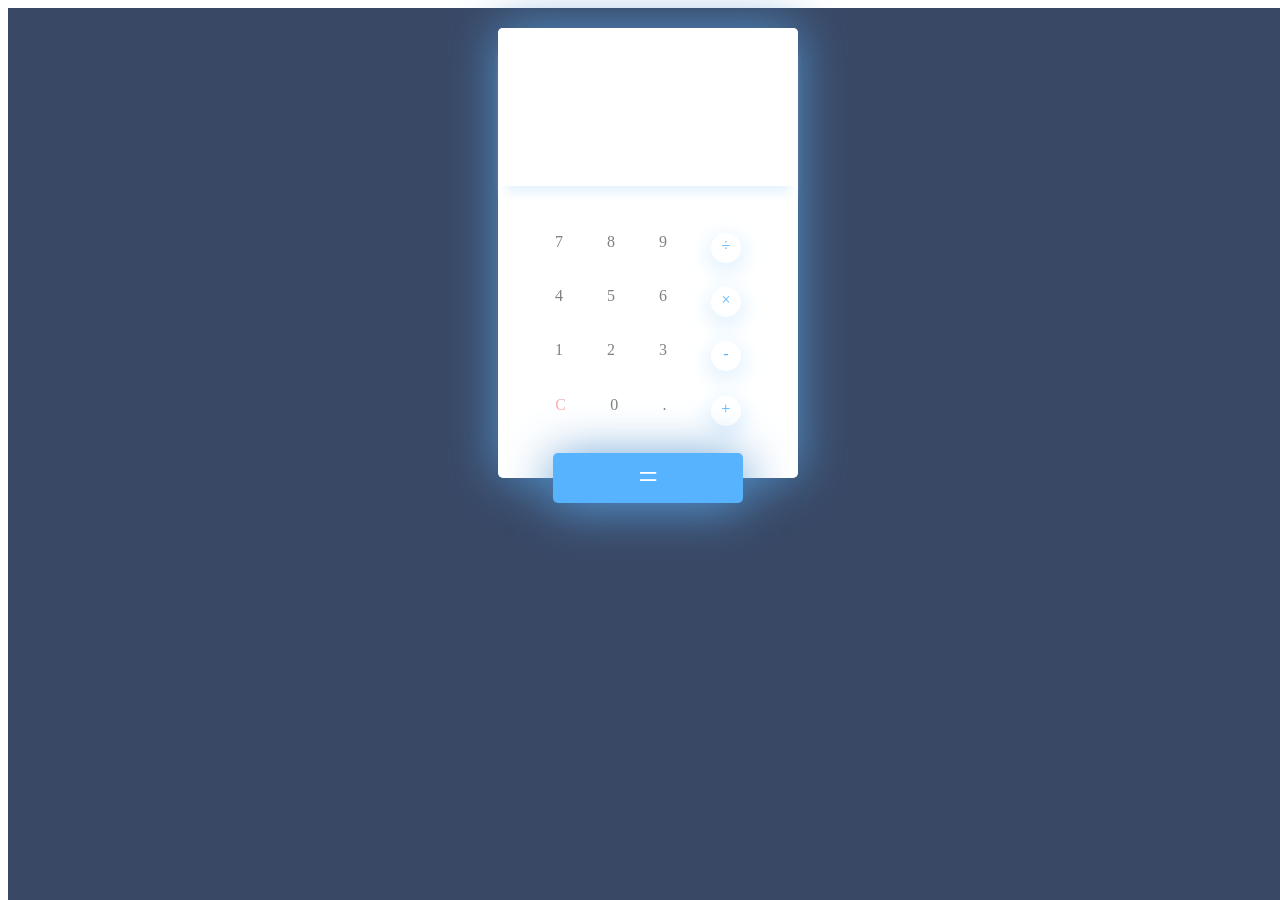
<file: 001.calculator_project/index.html>
<!DOCTYPE html>
<html lang="en">

<head>
    <meta charset="UTF-8">
    <meta http-equiv="X-UA-Compatible" content="IE=edge">
    <meta name="viewport" content="width=device-width, initial-scale=1.0">
    <title>Document</title>
    <link rel="stylesheet" href="css/app.css">
</head>

<body>
    <div class="page">
        <div class="calculator">
            <div class="display">
                <span class="previous" id="previous"></span>
                <span id="style-3" class="current">
                </span>
            </div>
            <div class="inputs">
                <div class="row">
                    <div id="7" class="input">7</div>
                    <div id="8" class="input">8</div>
                    <div id="9" class="input">9</div>
                    <div id="/" class="operator">÷</div>
                </div>
                <div class="row">
                    <div id="4" class="input">4</div>
                    <div id="5" class="input">5</div>
                    <div id="6" class="input">6</div>
                    <div id="*" class="operator">×</div>
                </div>
                <div class="row">
                    <div id="1" class="input">1</div>
                    <div id="2" class="input">2</div>
                    <div id="3" class="input">3</div>
                    <div id="-" class="operator">-</div>
                </div>
                <div class="row">
                    <div id="reset" class="c  input">C</div>
                    <div id="0" class="input">0</div>
                    <div id="." class="input">.</div>
                    <div id="+" class="operator">+</div>
                </div>
            </div>
            <button id="equals" class="equals">=</button>
        </div>

    </div>

    <!-- Scripts -->
    <script src="js/vendors.js"></script>
    <script src="js/app.js"></script>

</body>

</html>
</file>
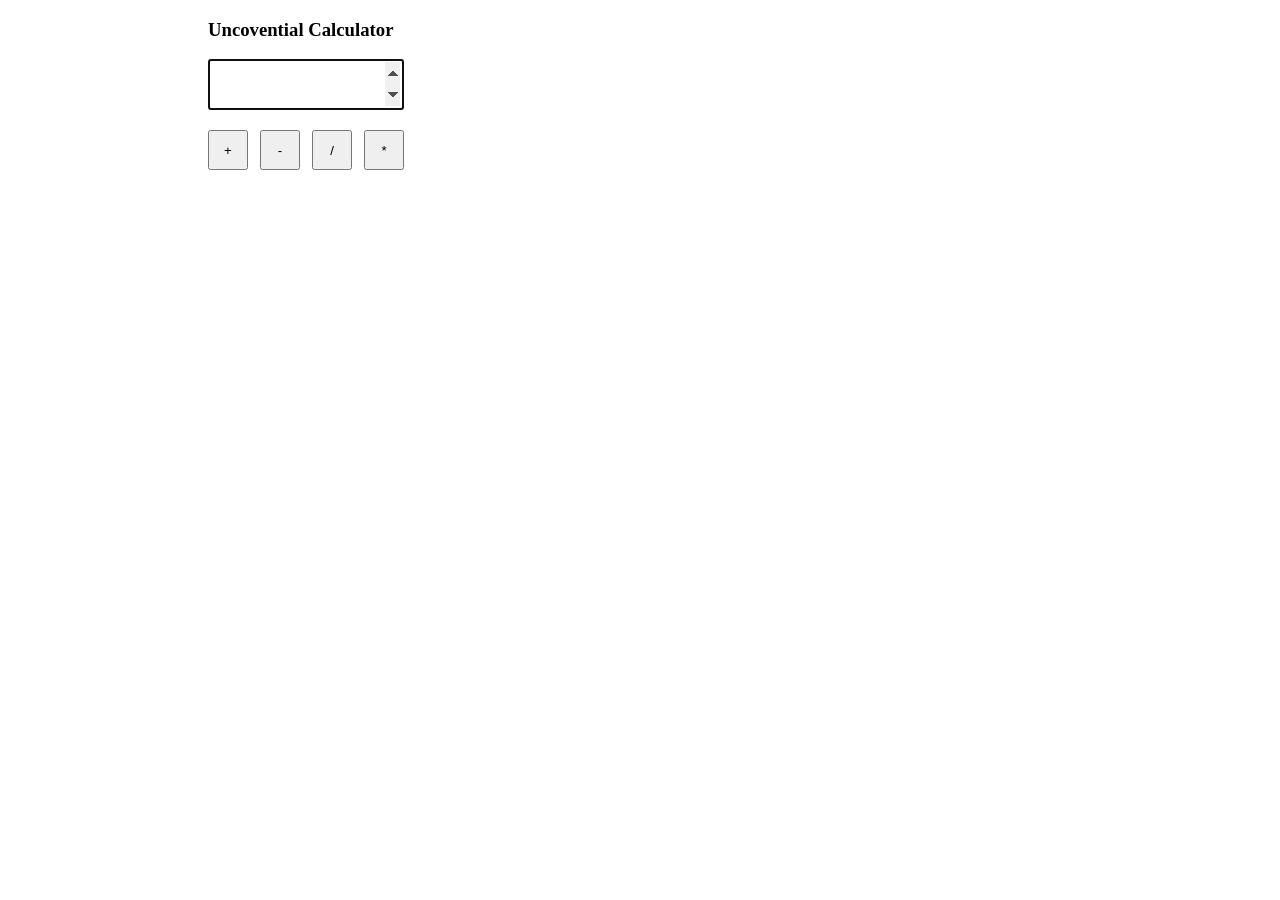
<file: 002.unconventional_calculator/index.html>
<!DOCTYPE html>
<html lang="en">
<head>
    <meta charset="UTF-8">
    <meta http-equiv="X-UA-Compatible" content="IE=edge">
    <meta name="viewport" content="width=device-width, initial-scale=1.0">
    <title>Arrays</title>
    <link rel="stylesheet" href="app.css">
    <script src="app.js" defer></script>
</head>
<body>
    <section id="calculator">
        <h3>Uncovential Calculator</h3>
        <input type="number" id="inputField" autofocus>
        <div class="buttons">
            <input type="button" value="+" id="+">
            <input type="button" value="-" id="-">
            <input type="button" value="/" id="/">
            <input type="button" value="*" id="*">
        </div>
    </section>

    <section id="display">
        <span id="expression"></span>
        <span id="result"></span>
    </section>
</body>
</html>
</file>
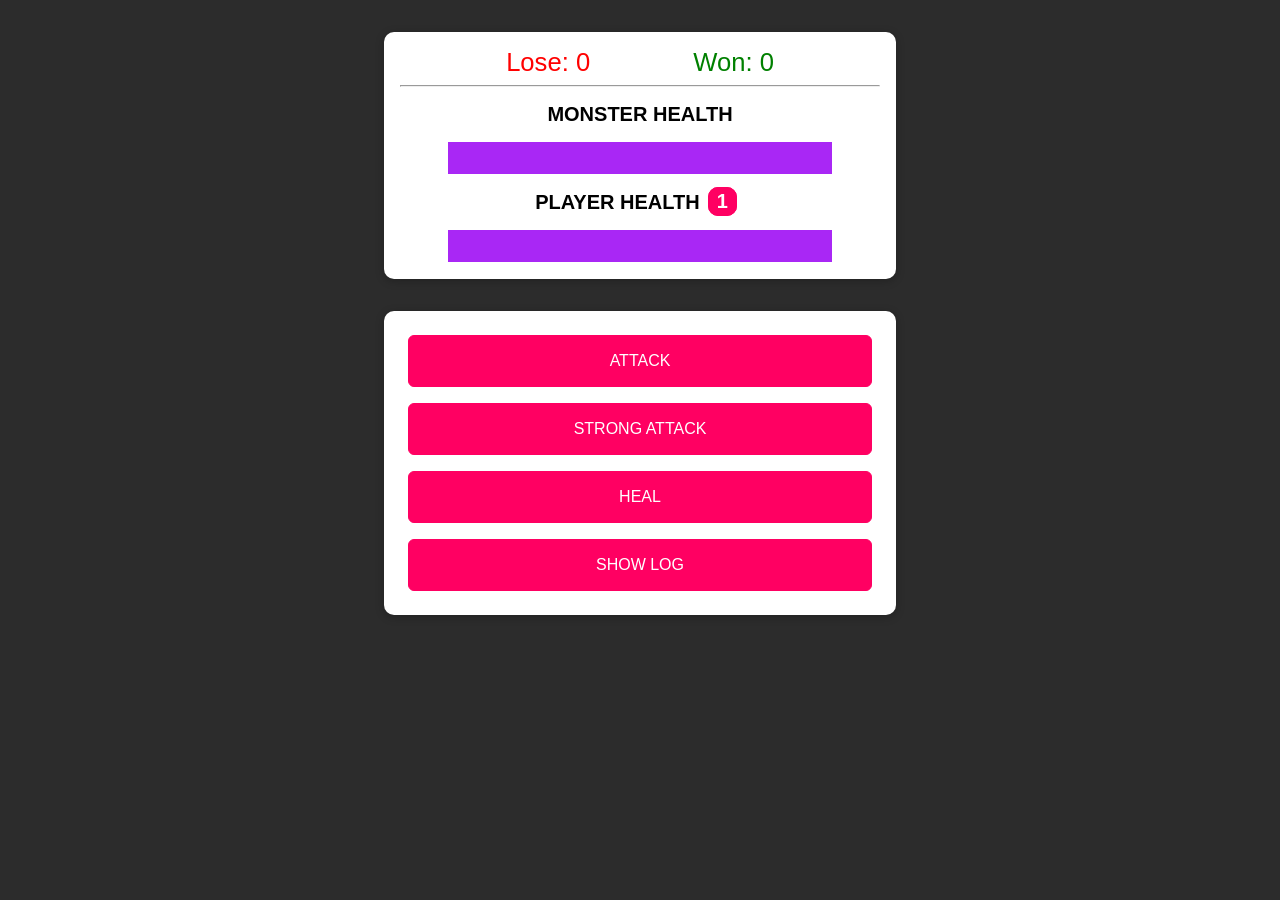
<file: 003.Monsto Game/index.html>
<!DOCTYPE html>
<html lang="en">
  <head>
    <meta charset="UTF-8" />
    <meta name="viewport" content="width=device-width, initial-scale=1.0" />
    <meta http-equiv="X-UA-Compatible" content="ie=edge" />
    <title>Monster Killer</title>
    <link rel="stylesheet" href="assets/styles/app.css" />
    <script src="assets/scripts/vendor.js" defer></script>
    <script src="assets/scripts/app.js" defer></script>
  </head>
  <body>
    <section id="health-levels">
      <div id="game-status">
        <span id="lose-status">Lose: 
          <span id="lose-count">0</span>
        </span>
        <span id="win-status">Won: 
          <span id="win-count">0</span>
        </span>
      </div>

      <hr>
      <h2>MONSTER HEALTH</h2>
      <progress id="monster-health" max="100" value="100">100%</progress>
      <h2>PLAYER HEALTH<span id="bonus-life">1</span></h2>
      <progress id="player-health" max="100" value="100">100%</progress>
    </section>
    <section id="controls">
      <button id="attack-btn">ATTACK</button>
      <button id="strong-attack-btn">STRONG ATTACK</button>
      <button id="heal-btn">HEAL</button>
      <button id="log-btn">SHOW LOG</button>
    </section>
  </body>
</html>
</file>
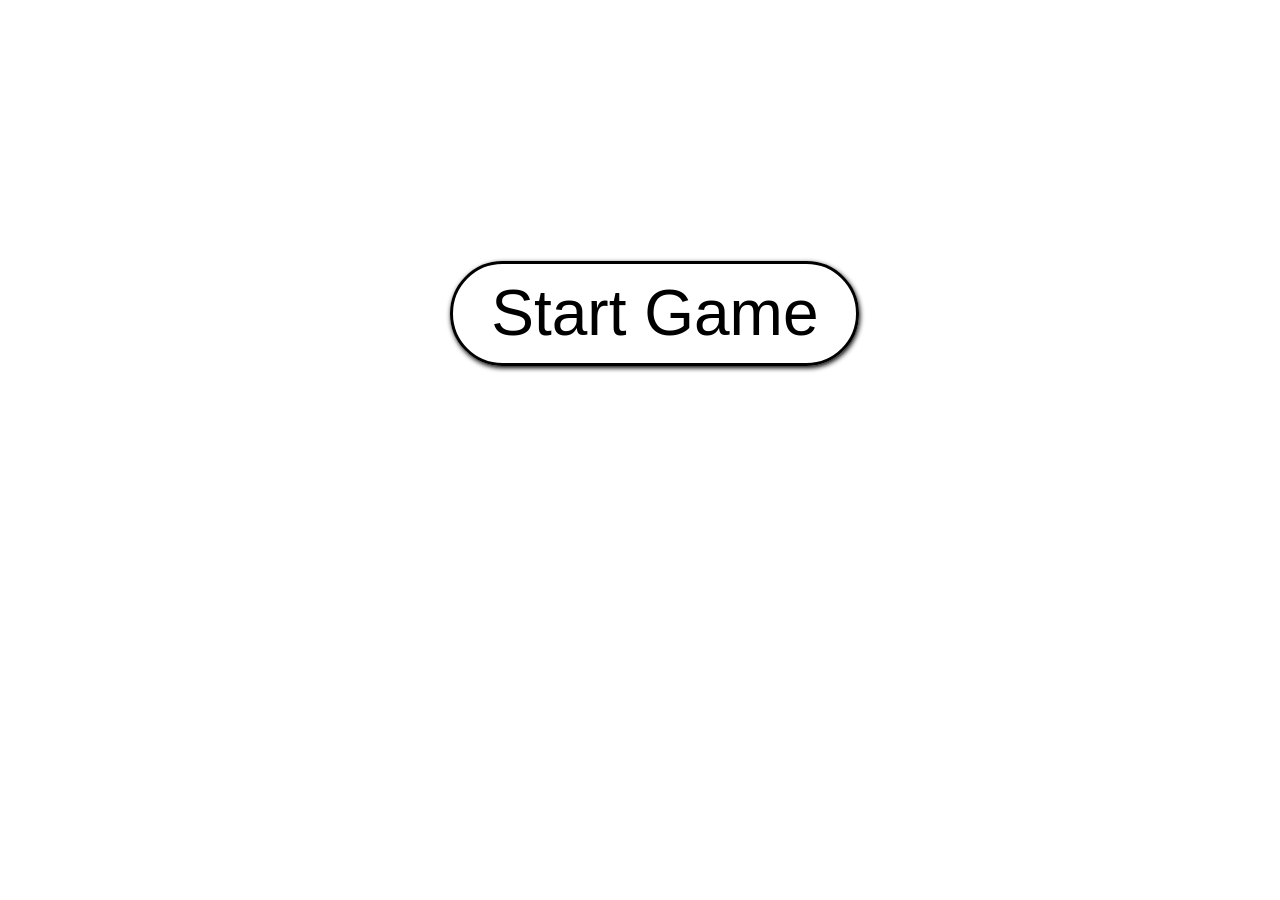
<file: 003.more on function/index.html>
<!DOCTYPE html>
<html lang="en">
<head>
  <title>Rock, Paper and Scissor</title>
  <link rel="stylesheet" href="css/style.css">
  <script src="js/app.js" defer></script>
</head>
<body>

  <input type="button" value="Start Game" id="start-btn" class="btn-large">
  
</body>
</html>
</file>
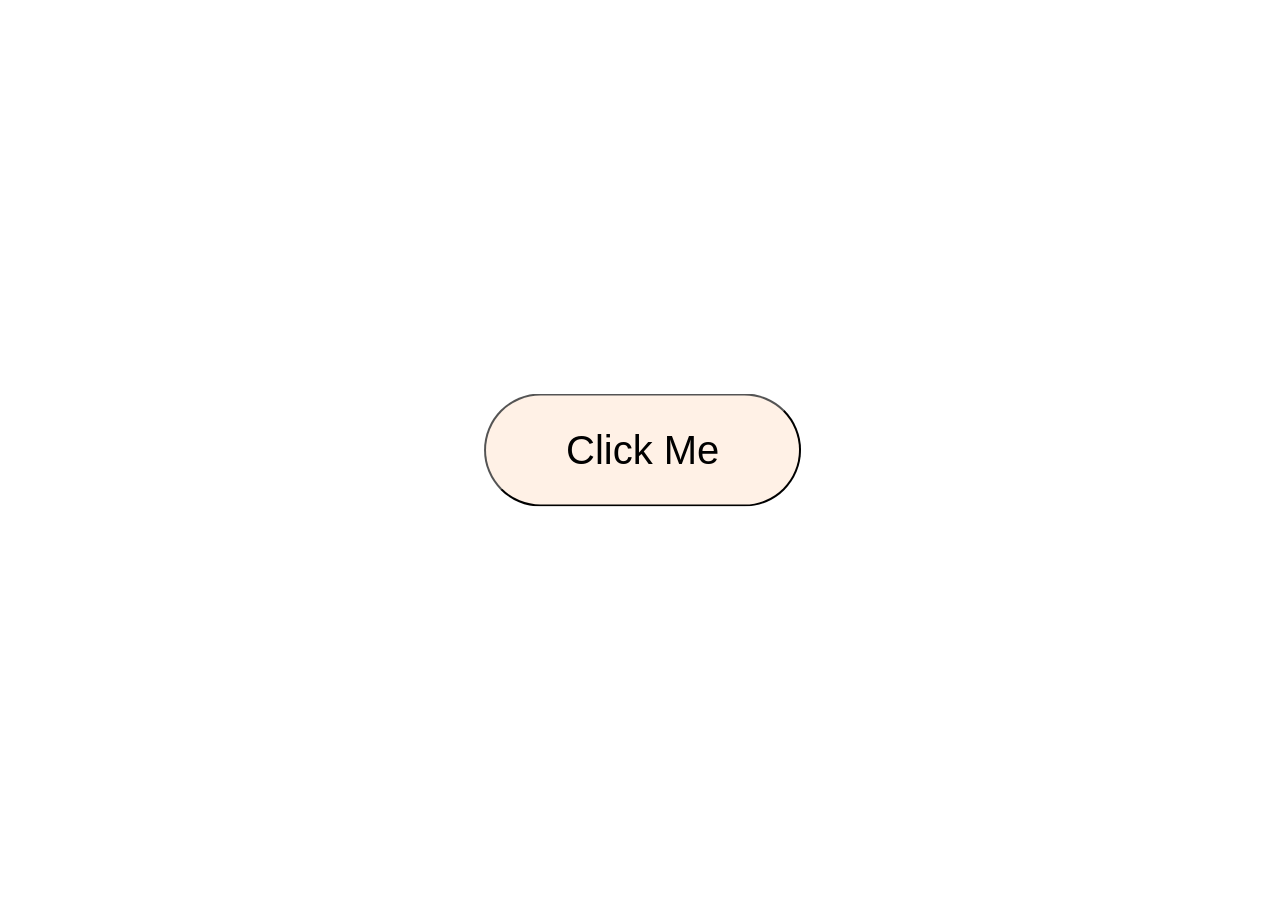
<file: 005.colorFlipper/index.html>
<!DOCTYPE html>
<html lang="en">
<head>
  <title>Color Flipper</title>
  <link rel="stylesheet" href="css/style.css">
  <script src="js/app.js" defer></script>
</head>
<body>
  <div class="container">

  </div>
  <input type="button" value="Click Me" id="clickMeBtn">
</body>
</html>
</file>
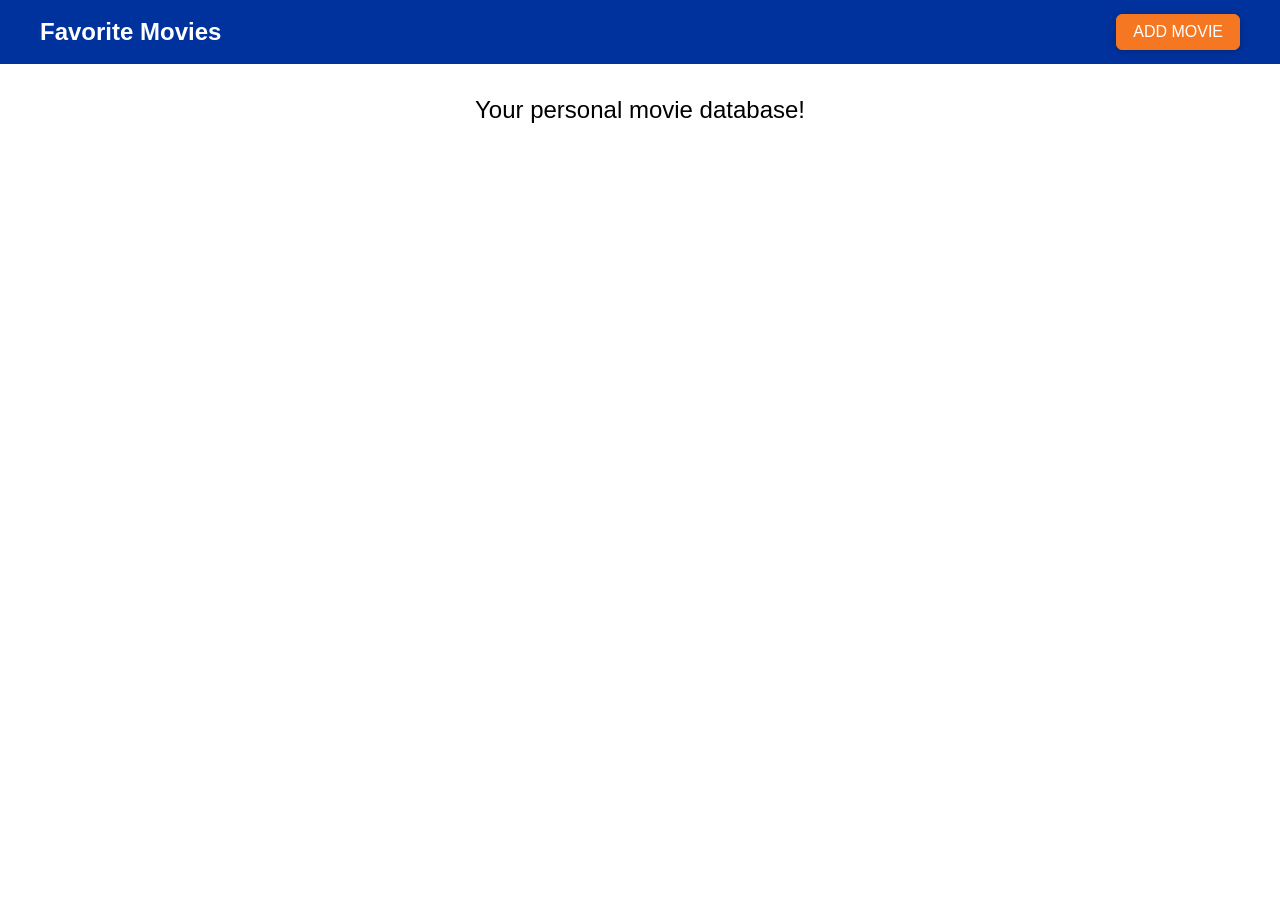
<file: 007.fav_movie/index.html>
<!DOCTYPE html>
<html lang="en">
  <head>
    <meta charset="UTF-8" />
    <meta name="viewport" content="width=device-width, initial-scale=1.0" />
    <meta http-equiv="X-UA-Compatible" content="ie=edge" />
    <title>Favorite Movies</title>
    <link rel="stylesheet" href="assets/styles/app.css" />
    <script src="assets/scripts/app.js" defer></script>
  </head>
  <body>
    <div id="backdrop"></div>
    <div class="modal" id="add-modal">
      <div class="modal__content">
        <label for="title">Movie Title</label>
        <input type="text" name="title" id="title" />
        <label for="image-url">Image URL</label>
        <input type="text" name="image-url" id="image-url" />
        <label for="rating">Your Rating</label>
        <input
          type="number"
          step="1"
          max="5"
          min="1"
          name="rating"
          id="rating"
        />
      </div>
      <div class="modal__actions">
        <button class="btn btn--passive">Cancel</button>
        <button class="btn btn--success">Add</button>
      </div>
    </div>
    <div class="modal" id="delete-modal">
      <h2 class="modal__title">Are you sure?</h2>
      <p class="modal__content">
        Are you sure you want to delete this item? This action can't be made
        undone!
      </p>
      <div class="modal__actions">
        <button class="btn btn--passive">No (Cancel)</button>
        <button class="btn btn--danger">Yes</button>
      </div>
    </div>

    <header>
      <h1>Favorite Movies</h1>
      <button>ADD MOVIE</button>
    </header>

    <main>
      <p id="entry-text">Your personal movie database!</p>
      <ul id="movie-list"></ul>
    </main>
  </body>
</html>
</file>
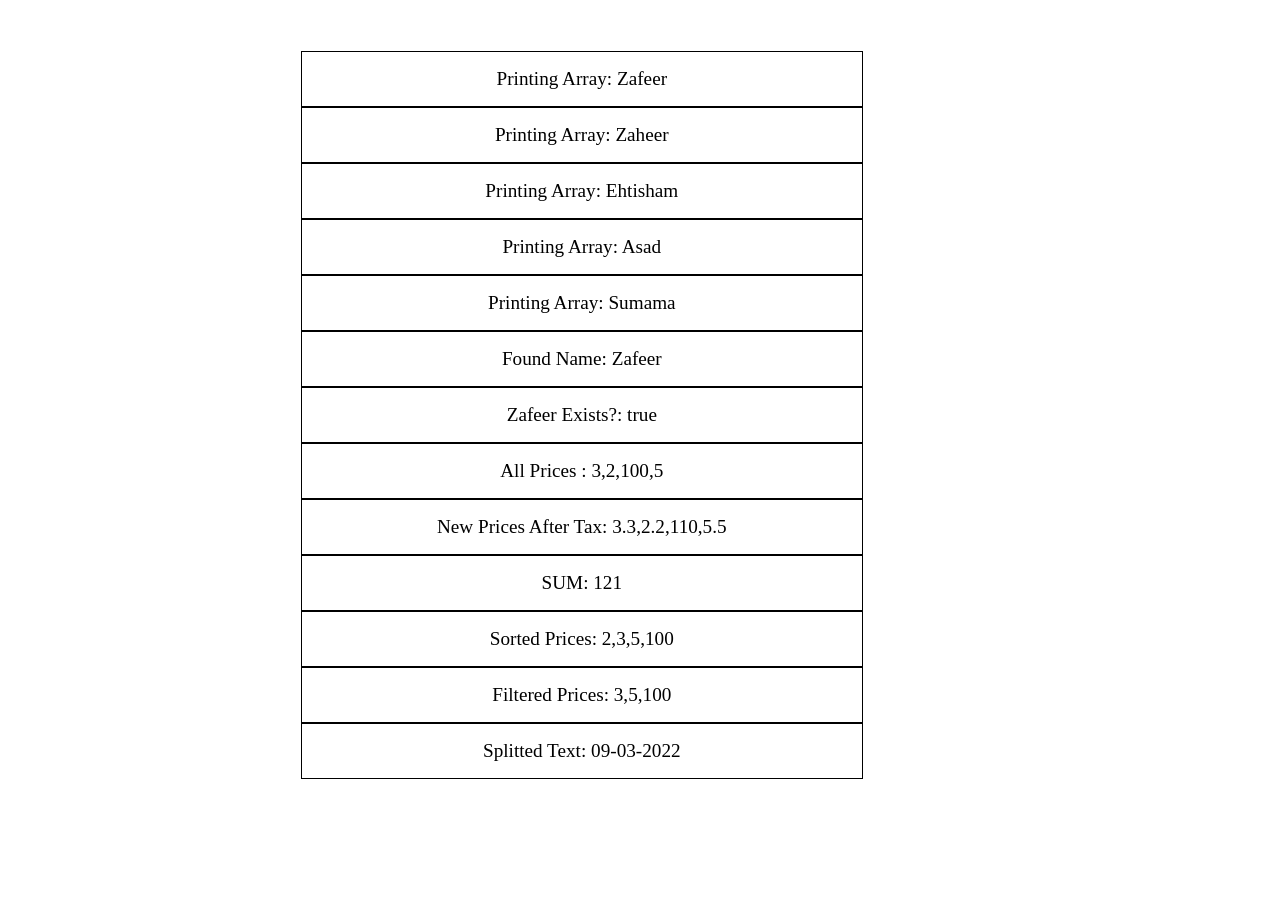
<file: 008.array practice/index.html>
<!DOCTYPE html>
<html lang="en">
<head>
  <title>Array Practice</title>
  <link rel="stylesheet" href="css/style.css">
  <script src="js/app.js" defer></script>
</head>
<body>
  <ul class="array"></ul>
</body>
</html>
</file>
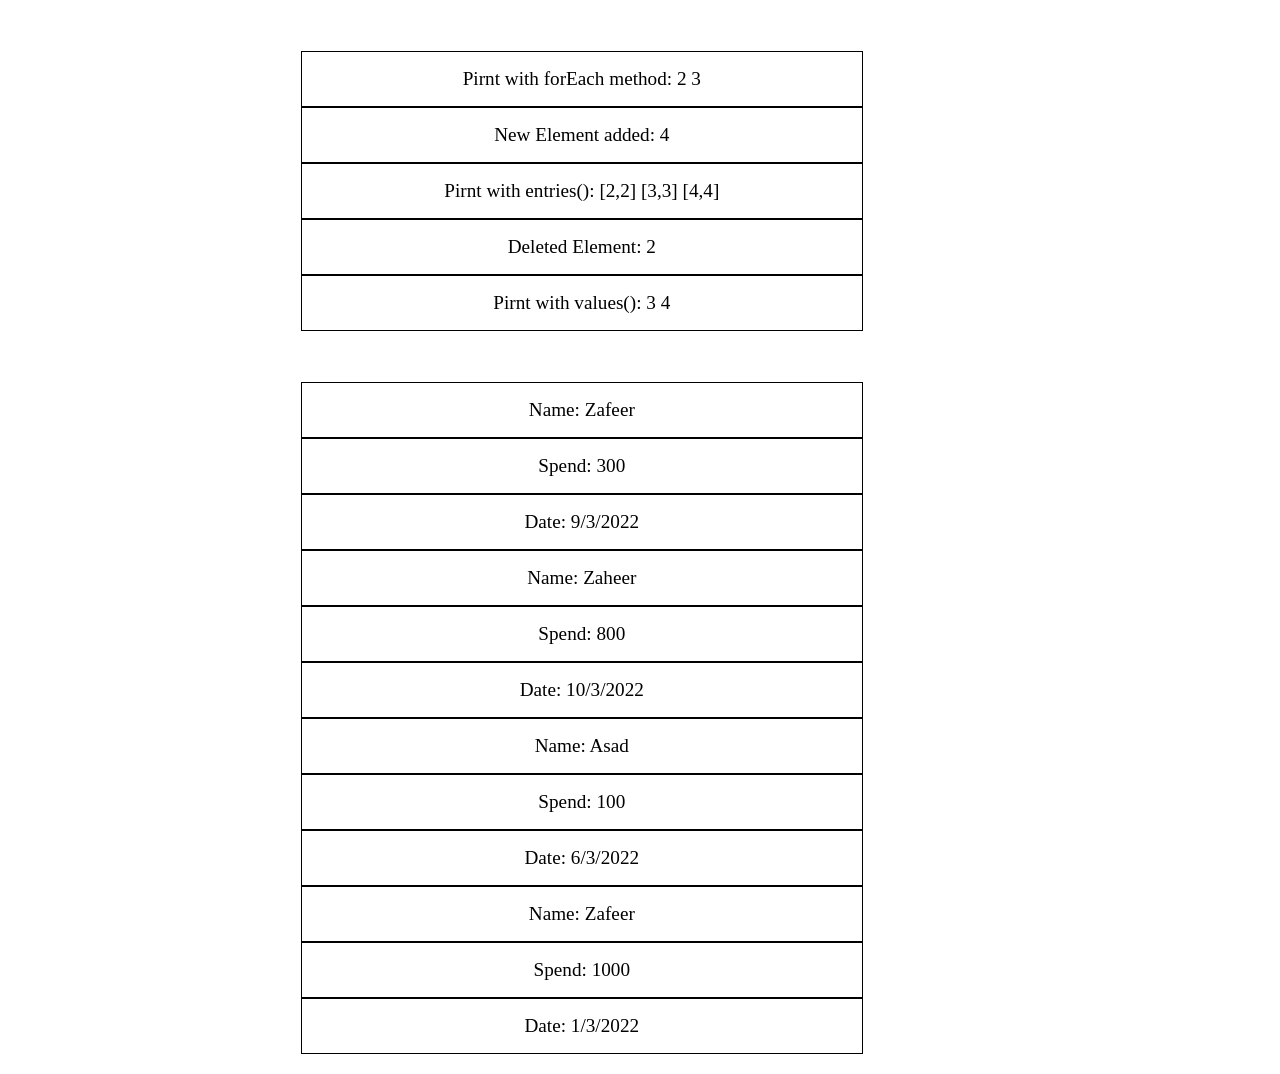
<file: 009.set practice/index.html>
<!DOCTYPE html>
<html lang="en">
<head>
  <title>Sets and Maps</title>
  <link rel="stylesheet" href="css/style.css">
  <script src="js/app.js" defer></script>
</head>
<body>
  <ul class="set border-black"></ul>
  <ul class="map border-blue"></ul>
</body>
</html>
</file>
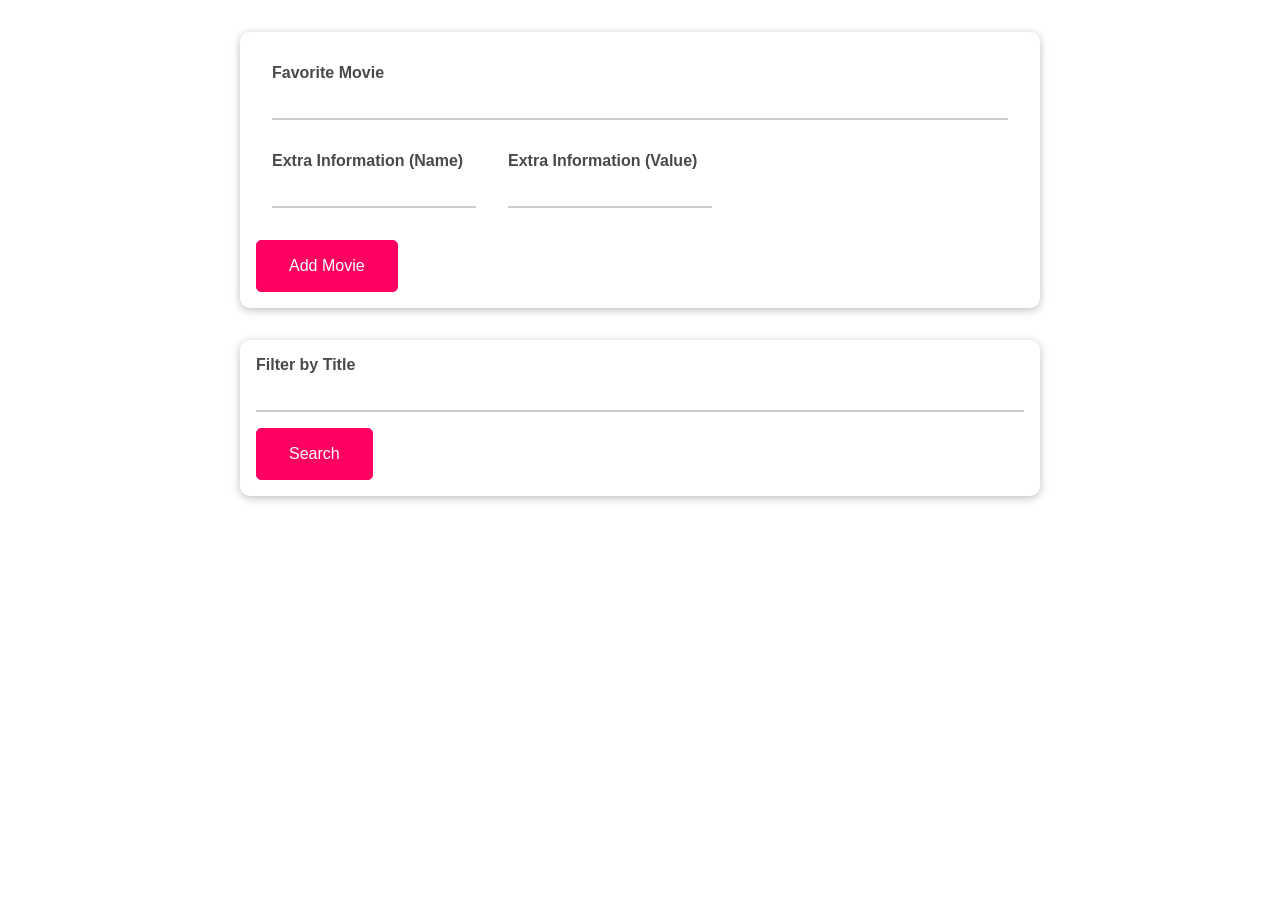
<file: 010.objects/index.html>
<!DOCTYPE html>
<html lang="en">
  <head>
    <meta charset="UTF-8" />
    <meta name="viewport" content="width=device-width, initial-scale=1.0" />
    <meta http-equiv="X-UA-Compatible" content="ie=edge" />
    <title>Working with Objects</title>
    <link rel="stylesheet" href="assets/styles/app.css" />
    <script src="assets/scripts/objects.js" defer></script>
  </head>
  <body>
    <section id="user-input" class="card">
      <div class="control">
        <label for="title">Favorite Movie</label>
        <input type="text" id="title" />
      </div>
      <div class="inline-controls">
        <div class="control">
          <label for="extra-name">Extra Information (Name)</label>
          <input type="text" id="extra-name" />
        </div>
        <div class="control">
          <label for="extra-value">Extra Information (Value)</label>
          <input type="text" id="extra-value" />
        </div>
      </div>
      <button id="add-movie-btn">Add Movie</button>
    </section>
    <section id="filter" class="card">
      <label for="filter-title">Filter by Title</label>
      <input type="text" id="filter-title" />
      <button id="search-btn">Search</button>
    </section>
    <ul id="movie-list" class="card"></ul>
  </body>
</html>
</file>
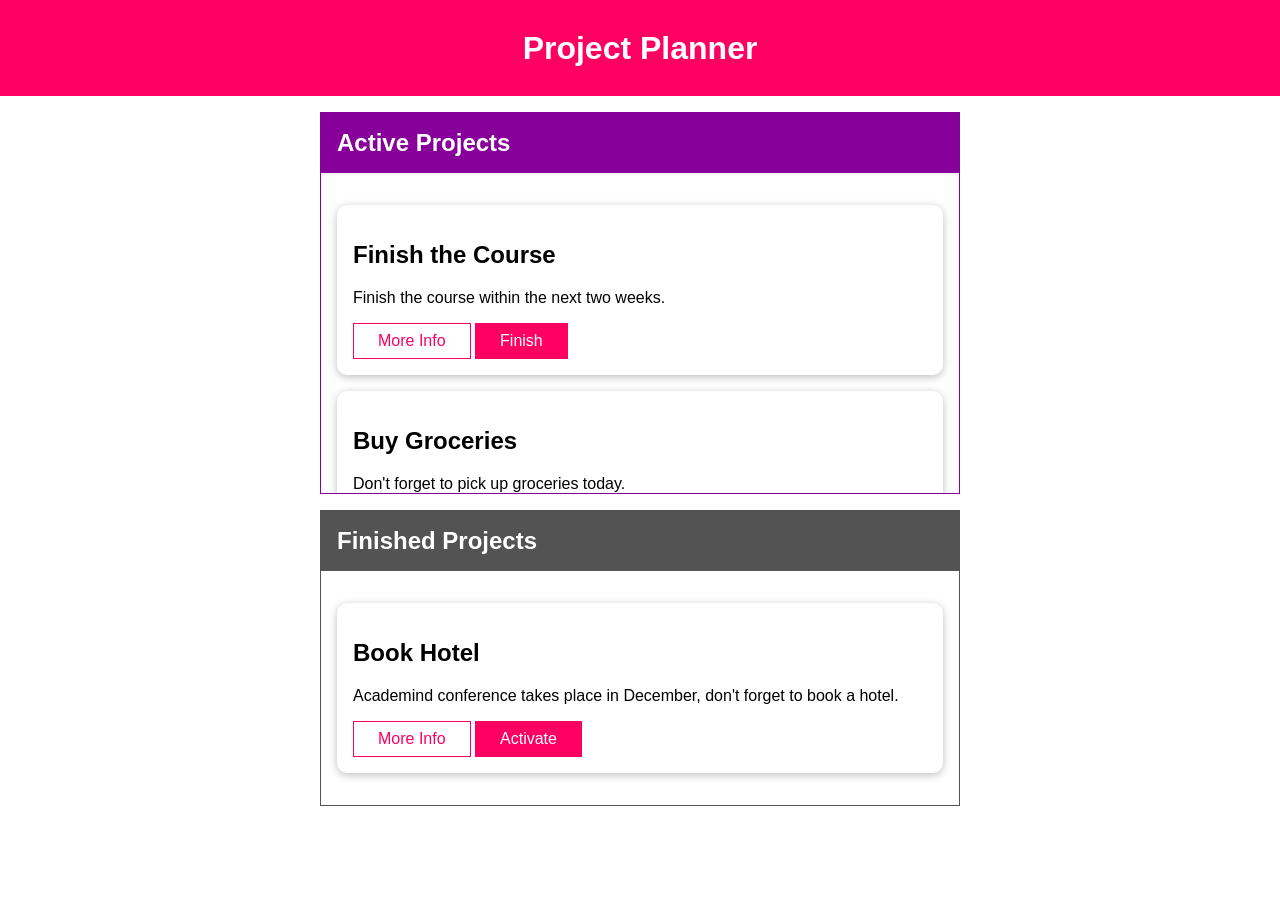
<file: 013.project_planner/index.html>
<!DOCTYPE html>
<html lang="en">
  <head>
    <meta charset="UTF-8" />
    <meta name="viewport" content="width=device-width, initial-scale=1.0" />
    <meta http-equiv="X-UA-Compatible" content="ie=edge" />
    <title>Project Board</title>
    <link rel="stylesheet" href="assets/styles/app.css" />
    <script src="assets/scripts/app.js" defer></script>
  </head>
  <body>
    <header id="main-header">
      <h1>Project Planner</h1>
    </header>
    <section id="active-projects">
      <header>
        <h2>Active Projects</h2>
      </header>
      <ul>
        <li
          id="p1"
          data-extra-info="Got lifetime access, but would be nice to finish it soon!"
          class="card"
        >
          <h2>Finish the Course</h2>
          <p>Finish the course within the next two weeks.</p>
          <button class="alt">More Info</button>
          <button>Finish</button>
        </li>
        <li
          id="p2"
          data-extra-info="Not really a business topic but still important."
          class="card"
        >
          <h2>Buy Groceries</h2>
          <p>Don't forget to pick up groceries today.</p>
          <button class="alt">More Info</button>
          <button>Finish</button>
        </li>
      </ul>
    </section>
    <section id="finished-projects">
      <header>
        <h2>Finished Projects</h2>
      </header>
      <ul>
        <li
          id="p3"
          data-extra-info="Super important conference! Fictional but still!"
          class="card"
        >
          <h2>Book Hotel</h2>
          <p>
            Academind conference takes place in December, don't forget to book a
            hotel.
          </p>
          <button class="alt">More Info</button>
          <button>Activate</button>
        </li>
      </ul>
    </section>
  </body>
</html>
</file>
<file: 001.calculator_project/css/app.css>
* {
  box-sizing: border-box;
  font-family: "Segoe UI";
  user-select: none;
  -moz-user-select: none;
  -khtml-user-select: none;
  -webkit-user-select: none;
  -o-user-select: none;
}
.page {
  position: fixed;
  background-color: #394865;
  height: 100%;
  width: 100%;
  padding: 20px 50px 20px 50px;
}
.calculator {
  width: 300px;
  height: 450px;
  background: white;
  margin: 0 auto;
  border-radius: 5px;
  text-align: center;
  box-shadow: 0 0 50px #5293cd;
}
.display {
  width: 100%;
  height: 35%;
  background-color: white;
  display: flex;
  flex-direction: column;
  align-items: flex-end;
  box-shadow: 0px 15px 10px -8px #e5f3fe;
  padding: 35px 55px 0px 0px;
  border-radius: 5px;
}
.previous {
  font-size: 18px;
  font-weight: 100;
  color: grey;
}
.current {
  margin-top: 20px;
  margin-bottom: 20px;
  font-size: 40px;
  font-weight: 150;
  height: 100px;
  position: relative;
  overflow-wrap: break-word;
  overflow-x: hidden;
  overflow-y: auto;
}
.sign {
  display: inline-block;
  font-size: 28px;
  padding-left: 10px;
  padding-right: 10px;
  color: #57b3fe;
  position: relative;
  bottom: 5px;
}
.square {
  display: inline-block;
  position: relative;
  font-size: 12px;
  bottom: 30px;
  color: #57b3fe;
}
.inputs {
  padding: 35px 35px 40px 35px;
  height: 65%;
  display: flex;
  flex-direction: column;
  justify-content: space-around;
}
.input {
  font-size: 16px;
  position: relative;
  color: grey;
  animation-duration: 0.5s;
  animation-timing-function: ease-out;
}
.input:active {
  animation-name: input_clicked;
  animation-duration: 0.5s;
  animation-timing-function: ease-out;
}
@keyframes input_clicked {
  25% {
    font-size: 18px;
    color: black;
 }
  100% {
    font-size: 16px;
    color: black;
 }
}
.c {
  color: #fbafb0;
  font-weight: semi-bold;
}
.operator {
  font-size: 16px;
  display: inline-block;
  height: 30px;
  width: 30px;
  background: white;
  box-shadow: 0 6px 20px 5px #e5f3fe;
  border-radius: 20px;
  color: #57b3fe;
  text-align: center;
  line-height: 25px;
}
.row {
  display: flex;
  justify-content: space-around;
}
.equals {
  position: relative;
  width: 190px;
  height: 50px;
  margin: auto;
  background-color: #57b3fe;
  border: none;
  color: white;
  font-size: 35px;
  border-radius: 5px;
  bottom: 25px;
  text-align: center;
  box-shadow: 0 6px 50px #5293cd;
}
#style-2::-webkit-scrollbar-track {
  -webkit-box-shadow: inset 0 0 6px rgba(0, 0, 0, 0.3);
  border-radius: 10px;
  background-color: #f5f5f5;
  position: absolute;
}
#style-2::-webkit-scrollbar {
  width: 12px;
  background-color: #f5f5f5;
}
#style-2::-webkit-scrollbar-thumb {
  border-radius: 10px;
  -webkit-box-shadow: inset 0 0 6px rgba(0, 0, 0, 0.3);
  background-color: #57b3fe;
}
#style-3::-webkit-scrollbar-track {
  -webkit-box-shadow: inset 0 0 6px rgba(0, 0, 0, 0.3);
  background-color: #f5f5f5;
  border-radius: 5px;
}
#style-3::-webkit-scrollbar {
  width: 3px;
  background-color: #f5f5f5;
  border-radius: 5px;
}
#style-3::-webkit-scrollbar-thumb {
  background-color: #57b3fe;
  border-radius: 5px;
}
</file>
<file: 002.unconventional_calculator/app.css>
#calculator
{
    padding-left: 200px;
}
#inputField
{
    width: 120px;
    font-size: 40px;
    padding-left: 70px;
}
.buttons input
{
    margin-top: 20px;
    margin-right: 8px;
    width: 40px;
    height: 40px;
}
</file>
<file: 003.Monsto Game/assets/styles/app.css>
html {
  font-family: sans-serif;
}

body {
  background: #2c2c2c;
}

h2 {
  font-size: 1.25rem;
  margin: 1rem 0.5rem;
}

progress {
  -webkit-appearance: none;
  -moz-appearance: none;
  appearance: none;
  width: 80%;
  height: 2rem;
  color: #ff0062;
  border: 1px solid #a927f5;
}

progress[value]::-webkit-progress-bar,
progress[value] {
  background-color: #eee;
  box-shadow: 0 2px 5px rgba(0, 0, 0, 0.25) inset;
}

progress[value]::-webkit-progress-value {
  background-color: #a927f5;
  transition: all 0.2s ease-out;
}

progress[value]::-moz-progress-bar {
  background-color: #a927f5;
  transition: all 0.2s ease-out;
}

button {
  font: inherit;
  background: #ff0062;
  border: 1px solid #ff0062;
  color: white;
  padding: 1rem 2rem;
  border-radius: 6px;
  cursor: pointer;
  margin: 0.5rem;
}

button:focus {
  outline: none;
}

button:hover,
button:active {
  background: #a927f5;
  border-color: #a927f5;
}

#health-levels,
#controls {
  margin: 2rem auto;
  width: 30rem;
  text-align: center;
  border-radius: 10px;
  padding: 1rem;
  box-shadow: 0 2px 8px rgba(0, 0, 0, 0.25);
  background: white;
}

#controls {
  display: flex;
  flex-direction: column;
}

#bonus-life {
  font-weight: bold;
  color: white;
  background: #ff0062;
  border: 1px solid #ff0062;
  padding: 0.15rem 0.5rem;
  border-radius: 10px;
  text-align: center;
  margin: 0 0.5rem;
}
#game-status
{
  font-size: 1.6rem;
}
#game-status #lose-status
{
  text-align: left;
  color: red;
  margin-right: 3rem;
} 

#game-status #win-status
{
  text-align: right;
  color: green;
  margin-left: 3rem;
}
</file>
<file: 003.more on function/css/style.css>
.btn-large 
{
  font-size: 400%;
  padding: 1% 3%;
  margin-left: 35%;
  margin-top: 20%;

  color: black;
  background-color: transparent;

  border: 3px solid black;  
  border-radius: 70px;
  box-shadow: 1px 2px 5px black ;
  transition: 1s ease;
}
.btn-large:hover
{
  box-shadow: 1px 2px 50px black ;
}
</file>
<file: 005.colorFlipper/css/style.css>
#clickMeBtn{
  transition: 1s ease;
  padding: 2rem 5rem;
  font-size: 40px;
  /* Broder */
  border-color: black;
  border-width: 2px;
  border-radius: 300px;

  /* For centering */
  
  position: absolute;
  top: 50%;
  transform: translate(150%, -50%);
  position: absolute; 
}

.container
{
  position: relative; 
}
</file>
<file: 007.fav_movie/assets/styles/app.css>
* {
  box-sizing: border-box;
}

html {
  font-family: sans-serif;
}

body {
  margin: 0;
}

button:focus {
  outline: none;
}

header {
  width: 100%;
  height: 4rem;
  display: flex;
  justify-content: space-between;
  align-items: center;
  padding: 0 2.5rem;
  background: #00329e;
}

header h1 {
  margin: 0;
  color: white;
  font-size: 1.5rem;
}

header button {
  font: inherit;
  padding: 0.5rem 1rem;
  background: #f67722;
  border: 1px solid #f67722;
  color: white;
  border-radius: 6px;
  box-shadow: 0 1px 8px rgba(0, 0, 0, 0.26);
  cursor: pointer;
}

header button:hover,
header button:active {
  background: #f3cc4b;
  border-color: #f3cc4b;
  color: #995200;
}

label {
  font-weight: bold;
  margin: 0.5rem 0;
  color: #464646;
}

input {
  font: inherit;
  border: 1px solid #ccc;
  padding: 0.4rem 0.2rem;
  color: #383838;
}

input:focus {
  outline: none;
  background: #fff1c4;
}

.btn {
  font: inherit;
  padding: 0.5rem 1.5rem;
  border: 1px solid #00329e;
  background: #00329e;
  color: white;
  border-radius: 6px;
  box-shadow: 0 1px 8px rgba(0, 0, 0, 0.26);
  cursor: pointer;
  margin: 0 0.5rem;
}

.btn:hover,
.btn:active {
  background: #f67722;
  border-color: #f67722;
}

.btn--passive {
  color: #00329e;
  background: transparent;
  border: none;
  box-shadow: none;
}

.btn--passive:hover,
.btn--passive:active {
  background: #aec6f8;
}

.btn--danger {
  background: #d30808;
  color: white;
  border-color: #d30808;
}

.btn--danger:hover,
.btn--danger:active {
  background: #ff3217;
  border-color: #ff3217;
}

.modal {
  position: fixed;
  z-index: 100;
  background: white;
  border-radius: 10px;
  width: 80%;
  top: 30vh;
  left: 10%;
  box-shadow: 0 2px 8px rgba(0, 0, 0, 0.26);
  display: none;
}

.modal.visible {
  display: block;
  animation: fade-slide-in 0.3s ease-out forwards;
}

.modal .modal__title {
  margin: 0;
  padding: 1rem;
  border-bottom: 1px solid #00329e;
  background: #00329e;
  color: white;
  border-radius: 10px 10px 0 0;
}

.modal .modal__content {
  padding: 1rem;
}

.modal .modal__actions {
  padding: 1rem;
  display: flex;
  justify-content: flex-end;
}

.movie-element {
  margin: 1rem 0;
  box-shadow: 0 2px 8px rgba(0, 0, 0, 0.26);
  border-radius: 10px;
  display: flex;
}

.movie-element h2,
.movie-element p {
  font-size: 1.25rem;
  margin: 0;
}

.movie-element h2 {
  color: #383838;
  margin-bottom: 1rem;
}

.movie-element p {
  color: white;
  display: inline;
  background: #f67722;
  padding: 0.25rem 1rem;
  border-radius: 15px;
}

.movie-element__image {
  flex: 1;
  border-radius: 10px 0 0 10px;
  overflow: hidden;
}

.movie-element__image img {
  height: 100%;
  width: 100%;
  object-fit: cover;
}

.movie-element__info {
  flex: 2;
  padding: 1rem;
}

#entry-text {
  margin: 2rem;
  font-size: 1.5rem;
  text-align: center;
}

#movie-list {
  list-style: none;
  width: 40rem;
  max-width: 90%;
  margin: 1rem auto;
  padding: 0;
}

#backdrop {
  position: fixed;
  width: 100%;
  height: 100vh;
  top: 0;
  left: 0;
  background: rgba(0, 0, 0, 0.75);
  z-index: 10;
  pointer-events: none;
  display: none;
}

#backdrop.visible {
  display: block;
  pointer-events: all;
}

#add-modal .modal__content {
  display: flex;
  flex-direction: column;
}

@media (min-width: 768px) {
  .modal {
    width: 40rem;
    left: calc(50% - 20rem);
  }
}

@keyframes fade-slide-in {
  from {
    transform: translateY(-5rem);
  }
  to {
    transform: translateY(0);
  }
}
</file>
<file: 008.array practice/css/style.css>
ul.array {
  margin-left: 20%;
  font-size: 1.2rem;
  padding-top: 2rem;
}
ul.array li.element {
  padding: 1rem 5rem;
  border: 1px solid black;
  list-style: none;
  width: 400px;
  text-align: center;
}
</file>
<file: 009.set practice/css/style.css>
ul {
  margin-left: 20%;
  font-size: 1.2rem;
  padding-top: 2rem;
}
ul li {
  padding: 1rem 5rem;
  border: 1px solid black;
  list-style: none;
  width: 400px;
  text-align: center;
}
.border-black {
  border-color: black;
}
.border-blue {
  border-color: blue;
}
</file>
<file: 010.objects/assets/styles/app.css>
* {
  box-sizing: border-box;
}

html {
  font-family: sans-serif;
}

body {
  margin: 0;
}

label {
  font-weight: bold;
  display: block;
  color: #494949;
}

input {
  font: inherit;
  border: none;
  border-bottom: 2px solid #ccc;
  color: #494949;
  width: 100%;
  display: block;
  margin: 1rem 0;
}

input:focus {
  outline: none;
  border-color: #ff0062;
}

button {
  font: inherit;
  border: 1px solid #ff0062;
  color: white;
  padding: 1rem 2rem;
  border-radius: 5px;
  background: #ff0062;
  cursor: pointer;
}

button:focus {
  outline: none;
}

button:hover,
button:active {
  background: #ff3482;
  border-color: #ff3482;
}

.card {
  padding: 1rem;
  border-radius: 10px;
  box-shadow: 0 2px 8px rgba(0, 0, 0, 0.26);
}

.inline-controls {
  display: flex;
}

.control {
  margin: 1rem;
}

#user-input,
#movie-list,
#filter {
  width: 50rem;
  max-width: 90%;
  margin: 2rem auto;
}

#movie-list {
  display: none;
  list-style: none;
  padding: 1rem;
}

#movie-list.visible {
  display: block;
}

#movie-list li {
  margin: 1rem;
  color: #ff0062;
  font-weight: bold;
  font-size: 1.5rem;
}
</file>
<file: 013.project_planner/assets/styles/app.css>
* {
  box-sizing: border-box;
}

html {
  font-family: sans-serif;
}

body {
  margin: 0;
}

#main-header {
  width: 100%;
  height: 6rem;
  display: flex;
  justify-content: center;
  align-items: center;
  background: #ff0062;
}

#main-header h1 {
  color: white;
  margin: 0;
}

footer {
  position: absolute;
  bottom: 0;
  left: 0;
  width: 100%;
  text-align: center;
}

ul {
  list-style: none;
  margin: 0;
  padding: 0;
}

li {
  margin: 1rem 0;
}

section {
  margin: 1rem auto;
  width: 40rem;
  max-width: 90%;
}

section ul {
  padding: 1rem;
  max-height: 20rem;
  overflow: scroll;
}

section > h2 {
  color: white;
  margin: 0;
}

button {
  font: inherit;
  background: #ff0062;
  color: white;
  border: 1px solid #ff0062;
  padding: 0.5rem 1.5rem;
  cursor: pointer;
}

button.alt {
  background: white;
  color: #ff0062;
}

button:focus {
  outline: none;
}

button:hover,
button:active {
  background: #ff2579;
  border-color: #ff2579;
  color: white;
}

.card {
  border-radius: 10px;
  box-shadow: 0 2px 8px rgba(0, 0, 0, 0.26);
  padding: 1rem;
  background: white;
}

#active-projects {
  border: 1px solid #870099;
}

#active-projects > header {
  background: #870099;
  padding: 1rem;
  display: flex;
  justify-content: space-between;
  align-items: center;
}

#active-projects header h2 {
  color: white;
  margin: 0;
}

#finished-projects {
  border: 1px solid #535353;
}

#finished-projects > header {
  background: #535353;
  padding: 1rem;
  display: flex;
  justify-content: space-between;
  align-items: center;
}

#finished-projects header h2 {
  color: white;
  margin: 0;
}
</file>
